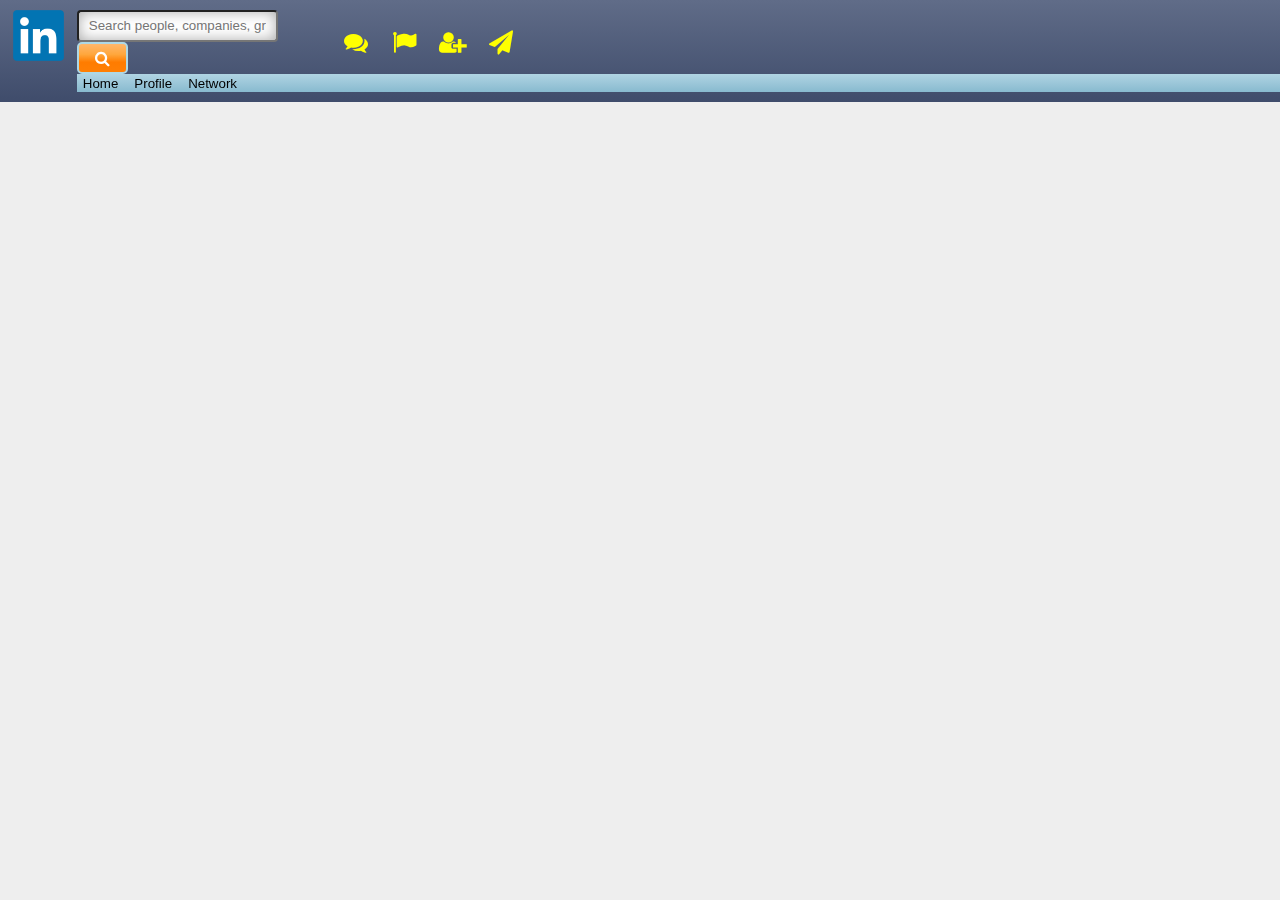
<file: linkedin sample/index.html>
<!DOCTYPE html PUBLIC "-//W3C//DTD HTML 4.01//EN" "http://www.w3.org/TR/html4/strict.dtd"> 
<html lang="en"> 
	<head> 
		<meta charset="utf-8"> 
		<title>TÍTOL</title> 
		<link rel="stylesheet" href="https://maxcdn.bootstrapcdn.com/font-awesome/4.4.0/css/font-awesome.min.css">
		<link rel="stylesheet" href="style.css"> 
	</head> 
	<body> 
		<header id="siteHeader">
			<img src="img/logo.png" alt="Logo LinkedIn" /> <!-- si l'imatge no carrega, surt el text de "alt" -->

			<div id="siteHeaderItems">
				<div id="globalTopBar">
					<div id="globalSearchBox">
						<input type="text" placeholder="Search people, companies, groups..."/>
						<button id="search" class="icon">&#xf002;</button>

					</div>
					<nav id="globalActions">
						<button class="icon">&#xf086;</button>
						<button class="icon">&#xf024;</button>
						<button class="icon">&#xf234;</button>

						<button class="icon">&#xf1d8;</button>
					</nav>
				</div>

				<nav id="globalMenu">
					<button>Home</button>
					<button>Profile</button>
					<button>Network</button>
				</nav>
			</div>
		</header>


	</body> 
</html>
</file>
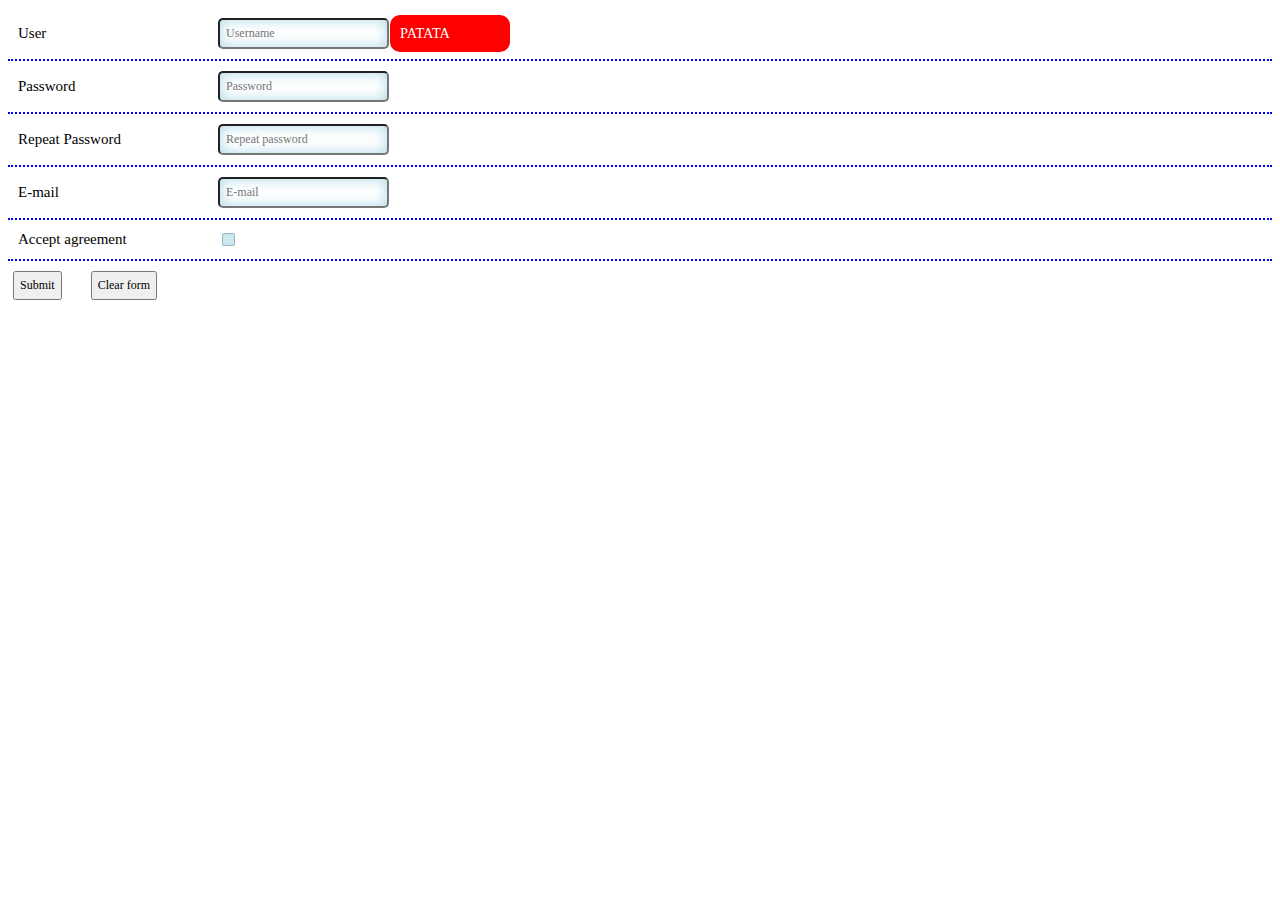
<file: registration form/index.html>
<!DOCTYPE html>
<html>

<head>
    <meta charset="utf-8">
    <title>User registration form</title>
    <link rel="stylesheet" href="style.css"> 
    <script src="form.js"></script>
</head>

<body>
    <!-- type "template" (inventat) indica que no és codi que hagi d'interpretar -->
    <script id="tooltipTemplate" type="template">
        <div class="tooltip">
            <span class="tooltip-text"></span>
        </div>
    </script>

    <form id="registrationForm">
        <div class="field">
            <label>User</label>
            <input id="iUsername" placeholder="Username" type="text"/>
        </div>
        <div class="field">
            <label>Password</label>
            <input id="iPassword1" placeholder="Password" type="password"/>
        </div>
        <div class="field">
            <label>Repeat Password</label>
            <input id="iPassword2" placeholder="Repeat password" type="password"/>
        </div>
        <div class="field">
            <label>E-mail</label>
            <input id="iEmail" placeholder="E-mail" type="email"/>
        </div>
        <div class="field">
            <label>Accept agreement</label>
            <input id="iAgreement" type="checkbox"/>
        </div>
        <div class="actions">
            <button id="bSubmit">Submit</button>
            <button id="bClear">Clear form</button>
        </div>
    </form>
</body>

</html>
</file>
<file: linkedin sample/style.css>
body {
	background: #EEE;
}

button {
	background-color: transparent;
	border: none;
}

#siteHeader {
	background: linear-gradient(to bottom, #606c88 0%,#3f4c6b 100%);
	position: fixed;
	display: flex;
	top: 0;
	left: 0;
	right: 0;
	padding: 10px 0px; /* 10 és dalt i baix; 0 és esquerra i dreta */
}

#siteHeader #globalMenu {
	background: linear-gradient(to bottom, #b0d4e3 0%,#88bacf 100%);
}

#siteHeader img {
	margin-right: 1vw;
	margin-left: 1vw;
	width: 4vw;
	height: 4vw;
}

#siteHeader #siteHeaderItems {
	display: flex;
	flex-flow: column nowrap; /* com se alinien les capses; per defecte és ROW. 'nowrap' és per a que no caigui a sota, si se surt del bloc, no se veu */
	justify-content: space-around; /* aliniació a l'espai que té */
}

#siteHeader #siteHeaderItems #globalTopBar {
	display: flex;
	width: 100vw;
}

#siteHeader #siteHeaderItems #globalTopBar #globalSearchBox {
	width: 20vw;
}

#siteHeader #siteHeaderItems #globalTopBar #globalSearchBox input[type="text"] {
	height: 2vw;
	padding-left: 10px;
	padding-right: 10px;
	border-radius: 4px;
	box-shadow: 0 0 14px #AAA inset;
}

#siteHeader #siteHeaderItems #globalTopBar #globalSearchBox #search {
	border: 2px solid lightblue;
	border-radius: 5px;
	width: 4vw;
	height: 2.5vw;
	background: linear-gradient(to bottom, #ffb76b 0%,#ffa73d 37%,#ff7c00 65%,#ff7f04 100%);
	color: #FFF;
}

#siteHeader #siteHeaderItems #globalTopBar #globalActions {
	width: 15vw;
	display: flex;
	justify-content: space-around;
}

#siteHeader #siteHeaderItems #globalTopBar #globalActions button {
	color: yellow;
	font-size: 1.5rem;
	transition: all 2s ease;
}

#siteHeader #siteHeaderItems #globalTopBar #globalActions button:hover {
	color: red;
	background-color: #0761bb;
	transition: all 0.5s ease;
	transform: translateY(-10px);
	/* margin-top: -10px; */
}

/*
Display:
	- Block --> se comporta com un bloc, per defecte ho ocupa tot
	- Inline --> augmenta segons el text
	- Flex --> 
	- None --> com si no existís al document
		*diferent al "visibility: hidden" --> segueix ocupant el lloc encara que no es vegi
*/

.icon {
	font-family: fontAwesome;
	font-size: 1rem;

}
</file>
<file: registration form/style.css>
body {
    font-family: Verdana;
}

#registrationForm .field {
    font-size: 15px;
    padding: 10px;
    border-bottom: dotted 2px blue;
    vertical-align: middle;
    display: flex;
    flex-flow: row;
    align-items: center;
}

#registrationForm .field input {
    box-shadow: 0 0 14px lightblue inset;
    font-size: 12px;
    font-family: Verdana;
    padding: 6px;
    border-radius: 5px;
    transition: box-shadow 3s ease;
}

#registrationForm .field input:hover {
    box-shadow: 0 0 14px orange inset;
    transition: box-shadow 1s ease;
    transform: translateY(-2px);
}

#registrationForm .field input:focus {
    border: 2px solid blue;
    box-shadow: 0 0 14px green inset;
    transition: box-shadow 1s ease;
}

#registrationForm .field label {
    width: 200px;
    display: block;
    float: left;
}

#registrationForm .actions button {
    font-size: 12px;
    padding: 5px;
    margin-top: 10px;
    margin-left: 25px;
    font-family: Verdana;
}

#registrationForm .actions button:first-child {
    margin-left: 5px;
}

.tooltip {
    background-color: red;
    padding: 10px;
    color: white;
    font-family: Verdana;
    font-size: 0.9em;
    border-radius: 10px;
    max-width: 150px;
    min-width: 100px;
    position: absolute;
}
</file>
